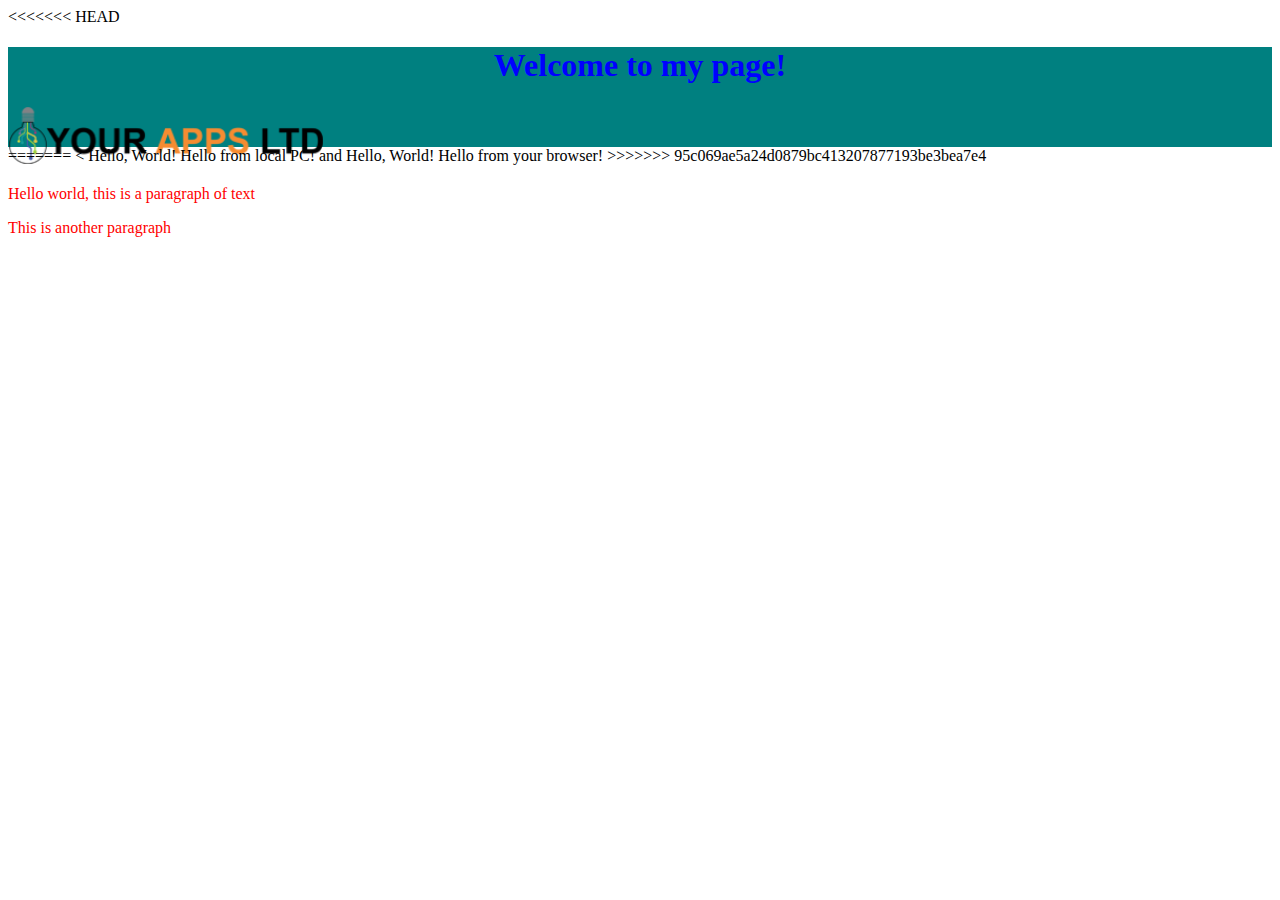
<file: hello.html>
<!DOCTYPE html>
<html>
<<<<<<< HEAD
  <head>
    <title>My webpage!</title>
    <link rel="stylesheet" href="styles.css">
  </head>
  <body>
  <div>
    <h1 style="color:blue;text-align:center">Welcome to my page!</h1>
    <img src="logo.png"height="" width="25%">
    <p style="color:lightblue">Hello world, this is a paragraph of text</p>
    <p>This is another paragraph</p>
  </div>

  </body>
=======
<head>
<<title>My webpage!</title>
</head>
<body>
  Hello, World! Hello from local PC!
  and
  Hello, World! Hello from your browser!
</body>
>>>>>>> 95c069ae5a24d0879bc413207877193be3bea7e4
</html>
</file>
<file: styles.css>
h1 {
color:blue;
text-align:center;
}
p{
  color:red !important
}
div {
  background-color: teal;
  width: 100%;
  height: 100px
}
</file>
